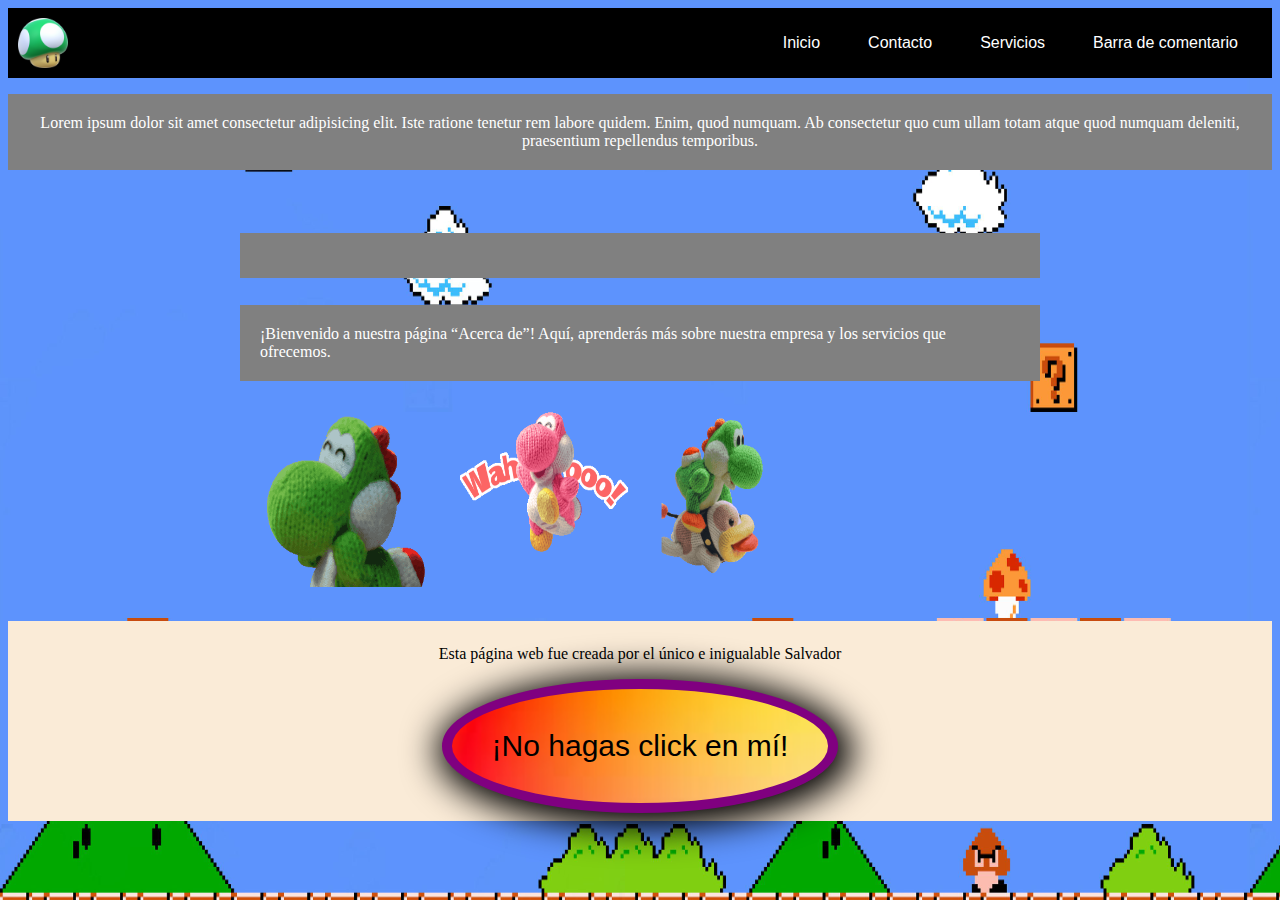
<file: acerca de.html>
<!DOCTYPE html>
<html lang="es">
<head>
    <meta charset="UTF-8">
    <meta name="viewport" content="width=device-width, initial-scale=1.0">
    <link rel="stylesheet" type="text/css" href="styles.css">
    <title>Document</title>
</head>
<body>
  <!--Encabezado-->
  <header>
    <div class="container-nav">
      <nav class="navbar" role="navigation">
        <a href="index.html" class="brand"><img src="hongomario.png"></a>
        <ul class="nav-links">
          <li><a href="index.html">Inicio</a></li>
          <li><a href="contacto.html">Contacto</a></li>
          <li><a href="servicios.html">Servicios</a></li>
          <li><a href="comment.html">Barra de comentario</a></li>
        </ul>
      </nav>
      <button class="button-menu-toggle">Menu</button>
    </div>
  </header>
  <!--Main-->
    <main>
      <div class="greeting"><p>Lorem ipsum dolor sit amet consectetur adipisicing elit. Iste ratione tenetur rem labore quidem. Enim, quod numquam. Ab consectetur quo cum ullam totam atque quod numquam deleniti, praesentium repellendus temporibus.</p></div>
      <div class="container" id="img">
        <h1>Acerca de</h1>
        <p>¡Bienvenido a nuestra página “Acerca de”! Aquí, aprenderás más sobre nuestra empresa y los servicios que ofrecemos.</p>
        <img src="Yoshi feliz.gif" alt="Descripción de la imagen 1" />
        <img src="Wahooooo.gif" alt="Descripción de la imagen 2" />
        <img src="Yoshi sobre Poochy.gif" alt="Descripción de la imagen 3" />
      </div>
    </main>
  <!--Pie de página-->
      <footer>
        <p>Esta página web fue creada por el único e inigualable Salvador</p>
        <button id="boton" onclick="showAlert()" aria-label="No hagas clic en mí"> ¡No hagas click en mí!</button>
    </footer>
    <script src="desafio.js"></script>
    <script src="formulario.js"></script>
</body>
</html>
</file>
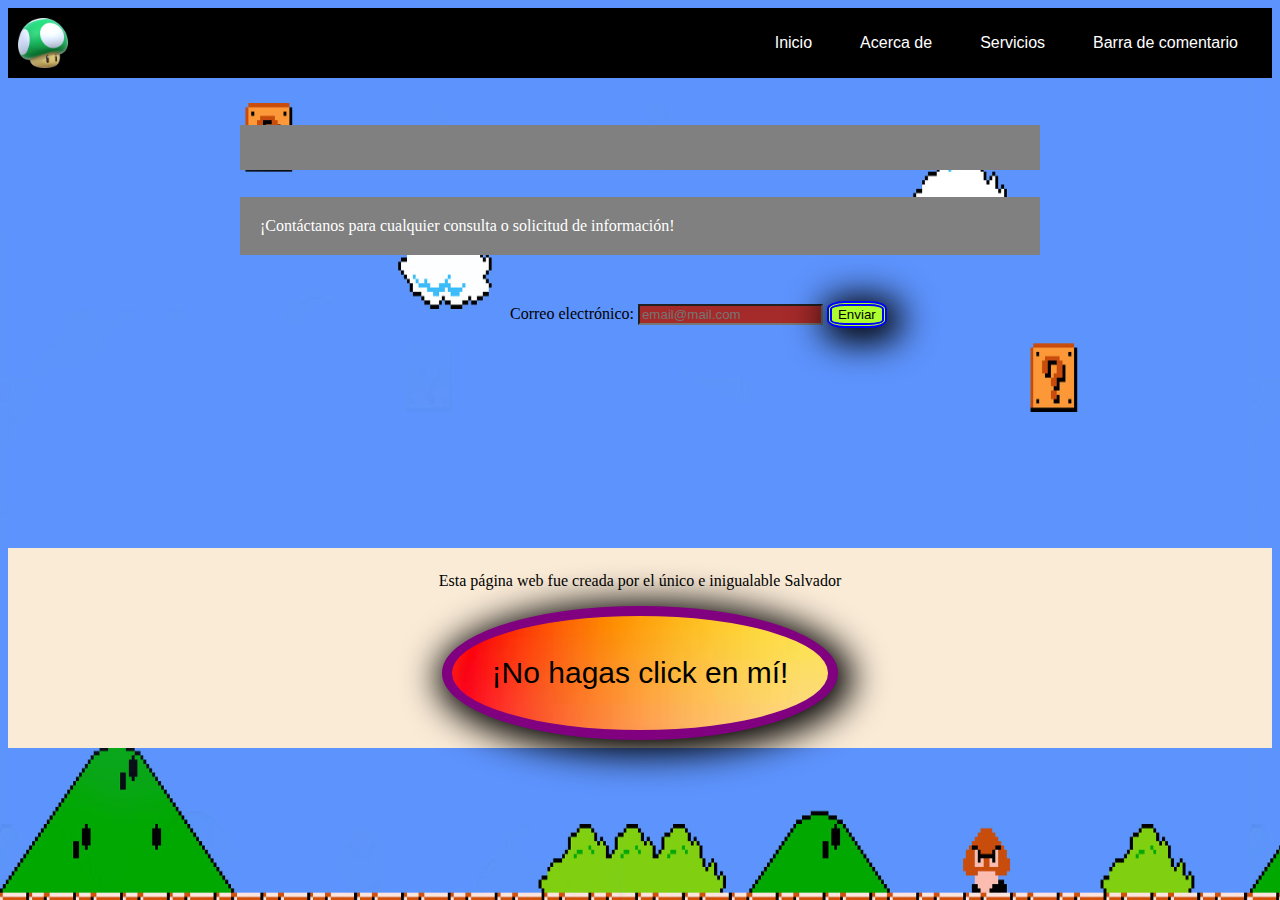
<file: contacto.html>
<!DOCTYPE html>
<html lang="es">
<head>
    <meta charset="UTF-8">
    <meta name="viewport" content="width=device-width, initial-scale=1.0">
    <link rel="stylesheet" type="text/css" href="styles.css">
    <title>Contacto</title>
</head>
<body>
  <!--Encabezado-->
    <div class="container-nav">
        <nav class="navbar">
          <a href="index.html" class="brand"><img src="hongomario.png"></a>
          <ul class="nav-links">
            <li><a href="index.html">Inicio</a></li>
            <li><a href="acerca de.html">Acerca de</a></li>
            <li><a href="servicios.html">Servicios</a></li>
            <li><a href="comment.html">Barra de comentario</a></li>
          </ul>
        </nav>
        <button class="button-menu-toggle">Menu</button>
      </div>
  <!--Main-->
  <main>
    <div class="container"><h1>Contacto</h1>
      <p>¡Contáctanos para cualquier consulta o solicitud de información!</p>
        <!-- Agrega aquí los campos del formulario -->
      <form id="myForm">
          <label for="email">Correo electrónico:</label>
          <input type="email" id="email" name="email" placeholder="email@mail.com" required>
          <button type="submit">Enviar</button>
        </form>
  </div>
  </main>
  <!--Pie de página-->
    <footer>
      <p>Esta página web fue creada por el único e inigualable Salvador</p>
      <button id="boton" onclick="showAlert()" aria-label="No hagas clic en mí"> ¡No hagas click en mí!</button>
  </footer>
    <!--Formulario-->
    <script src="desafio.js"></script>
    <script src="formulario.js"></script>
</body>
</html>
</file>
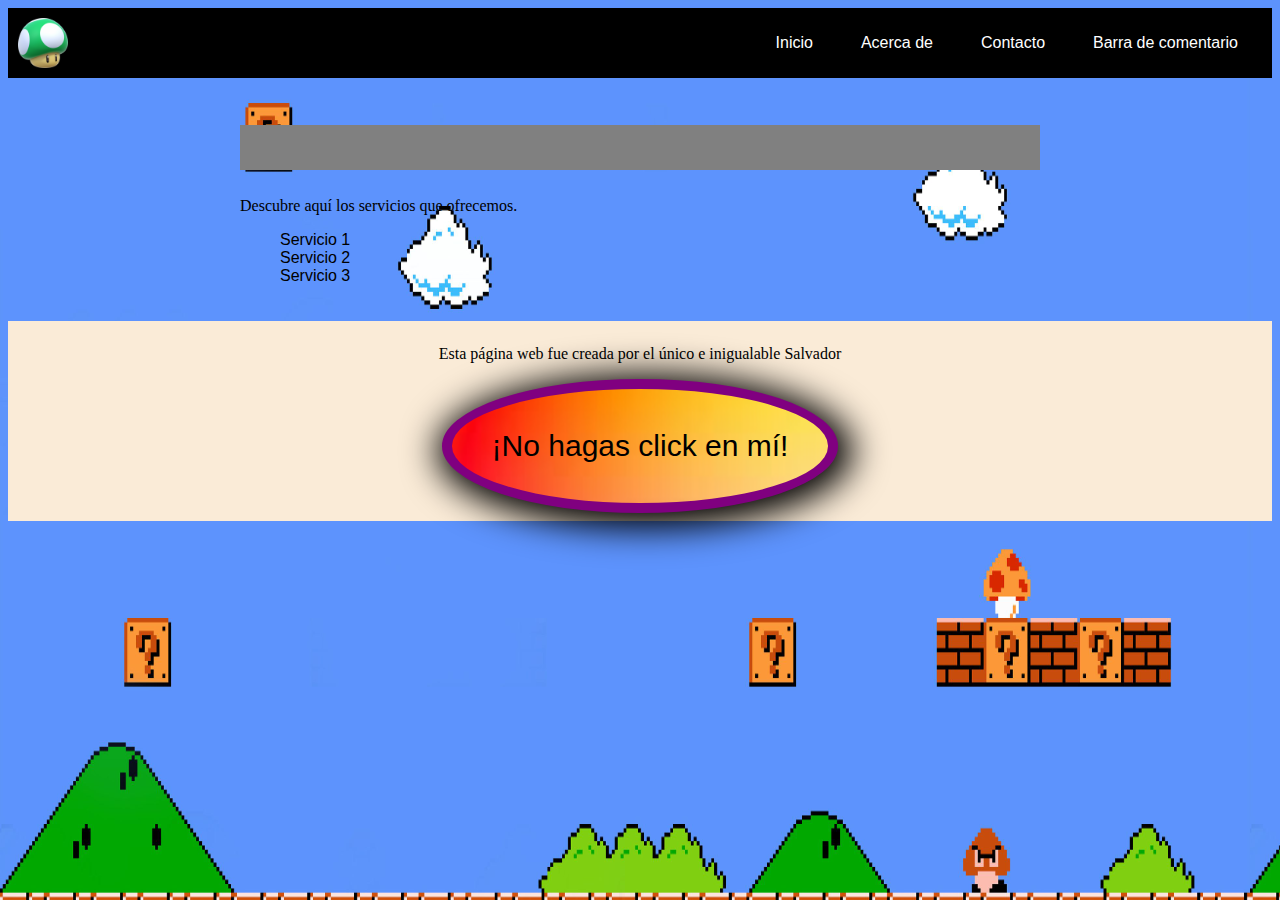
<file: servicios.html>
<!DOCTYPE html>
<html lang="es">
<head>
    <meta charset="UTF-8">
    <meta name="viewport" content="width=device-width, initial-scale=1.0">
    <link rel="stylesheet" type="text/css" href="styles.css">
    <title>Document</title>
</head>
<body>
  <!--Encabezado-->
    <div class="container-nav">
        <nav class="navbar">
          <a href="index.html" class="brand"><img src="hongomario.png"></a>
          <ul class="nav-links">
            <li><a href="index.html">Inicio</a></li>
            <li><a href="acerca de.html">Acerca de</a></li>
            <li><a href="contacto.html">Contacto</a></li>
            <li><a href="comment.html">Barra de comentario</a></li>
          </ul>
        </nav>
        <button class="button-menu-toggle">Menú</button>
      </div>
  <!--Main-->
    <div class="container">
        <h1>Nuestros servicios</h1>
<p>Descubre aquí los servicios que ofrecemos.</p>
<ul>
  <li>Servicio 1</li>
  <li>Servicio 2</li>
  <li>Servicio 3</li>
</ul>
    </div>
  <!--Pie de página-->
    <footer>
      <p>Esta página web fue creada por el único e inigualable Salvador</p>
      <button id="boton" onclick="showAlert()" aria-label="No hagas clic en mí"> ¡No hagas click en mí!</button>
  </footer>
    <script src="desafio.js"></script>
    <script src="formulario.js"></script>
</body>
</html>
</file>
<file: styles.css>
body {
background-image:url("FondoMario.jpg");
background-size: 1250px 1030px;
cursor: url(cursormario.png), auto;
}
li:hover{
  cursor: url(cursormario2.png), pointer;
}
h1 {
    color: gray;
    font-size: 40px;
    
    font-family: 'Franklin Gothic Medium', 'Arial Narrow', Arial, sans-serif;
    background-color: gray;
}
main p {
    background-color: gray;
    padding: 20px;
    color: white;
}
ul {
    font-family: Verdana, Geneva, Tahoma, sans-serif;
}

#titulo1 {
    color :white;
}
strong {
    background-color: yellow;
    color: black;
}
.titulo2 {
    color: white;
    background-color: gray;
    border: 2px solid white;
}
h2 {
    color: white;
    padding: 10px;
    background-color: gray;
    width: 500px;
}
.container {
    max-width: 800px;
    margin: auto;
    padding: 20px;
  }
  .row {
    display: flex;
    flex-wrap: wrap;
    margin: 10px;
  }
  
  .column {
    flex: 1;
    padding: 10px;
  }


  #boton {
    color: black;
    background-image:url("[data-uri]");
    background-size: 500px 500px;
    padding: 40px;
    font-size: 30px;
    border: 10px solid purple;
    border-radius: 100%;
  }
  #boton:hover{
    background-image: url("[data-uri]");
  }
  .row {
    display: flex;
    flex-wrap: wrap;
    margin: 10px;
  }
  form {
    padding: 30px 0px 200px 270px;
    
  }
  button {
    border-radius: 30%;
    border: 5px double blue;
    background-color: greenyellow;
    box-shadow: 5px 5px 35px 10px black;
  }
  button:hover{
    background-color: orange;
    border: 6px inset red;
    transition: 1.5s;
    transform: scale(2);
    cursor: url(cursormario2.png),pointer;
  }
  input {
    background-color: brown;
  }
  input:hover{
    transition: 1.5s;
    background-color: aqua;
  }
  #emoji:hover{
    transition: 2s;
    font-size: 50px;
  }
  .container-nav {
    display: flex;
    padding: 10px;
    height: 50px;
    background-color: black;
  }
  
  
  .navbar {
    display: flex;
    justify-content: space-between;
    width: 100%;
  }
  
  
  .brand {
    display: flex;
    align-items: center;
  }
  
  
  li>a {
    padding: 8px 24px;
  }
  
  
  li {
    list-style-type: none;
  }
  
  
  a {
    color: white;
    text-decoration:none;
  }
  
  
  .nav-links {
    display: flex;
    align-items: center;
  }
  
  
  .button-menu-toggle {
    display: none;
  }
  @media (max-width: 768px) {
    .column {
      flex: 100%;
    }
  
  
    .nav-links {
      display: none;
    }
  
  
    .button-menu-toggle {
      display: block;
      background-color: white;
      border:none;
      border-radius: 50px;
      padding: 0 24px;
      font-family: monospace;
      font-weight: bold;
      font-size: 20px;
    }
   
    .nav-links.nav-links-responsive {
      position: absolute;
      display: flex;
      background-color: rgba(20,20,20,0.95);
      width: 100%;
      height: 100%;
      top: 70px;
      left: 0;
      flex-direction: column;
      padding-top: 200px;
      align-items: center;
      gap:70px;
      font-size: 40px;
  
  
    }
    .video{
      padding: 10px;
      gap: 5px;
    }
    iframe, video{
      max-width: 90%;
    }
  }
  .navbar :hover{
    color: aqua;
  }
a img {
    width: 50px;
    height: 50px;
  }
  #img img {
    width: 200px;
    height: 200px;
  }
  footer{
    display: flex;
    flex-direction: column;
    align-items: center;
    justify-content: center;
    background-color: antiquewhite;
    min-height: 200px;
    text-align: center;
  }
  .video{
    display: flex;
    flex-direction: column;
    align-items: center;
    gap: 50px;
    padding: 50px;
  }
  .greeting{
    text-align: center;
  }
</file>
